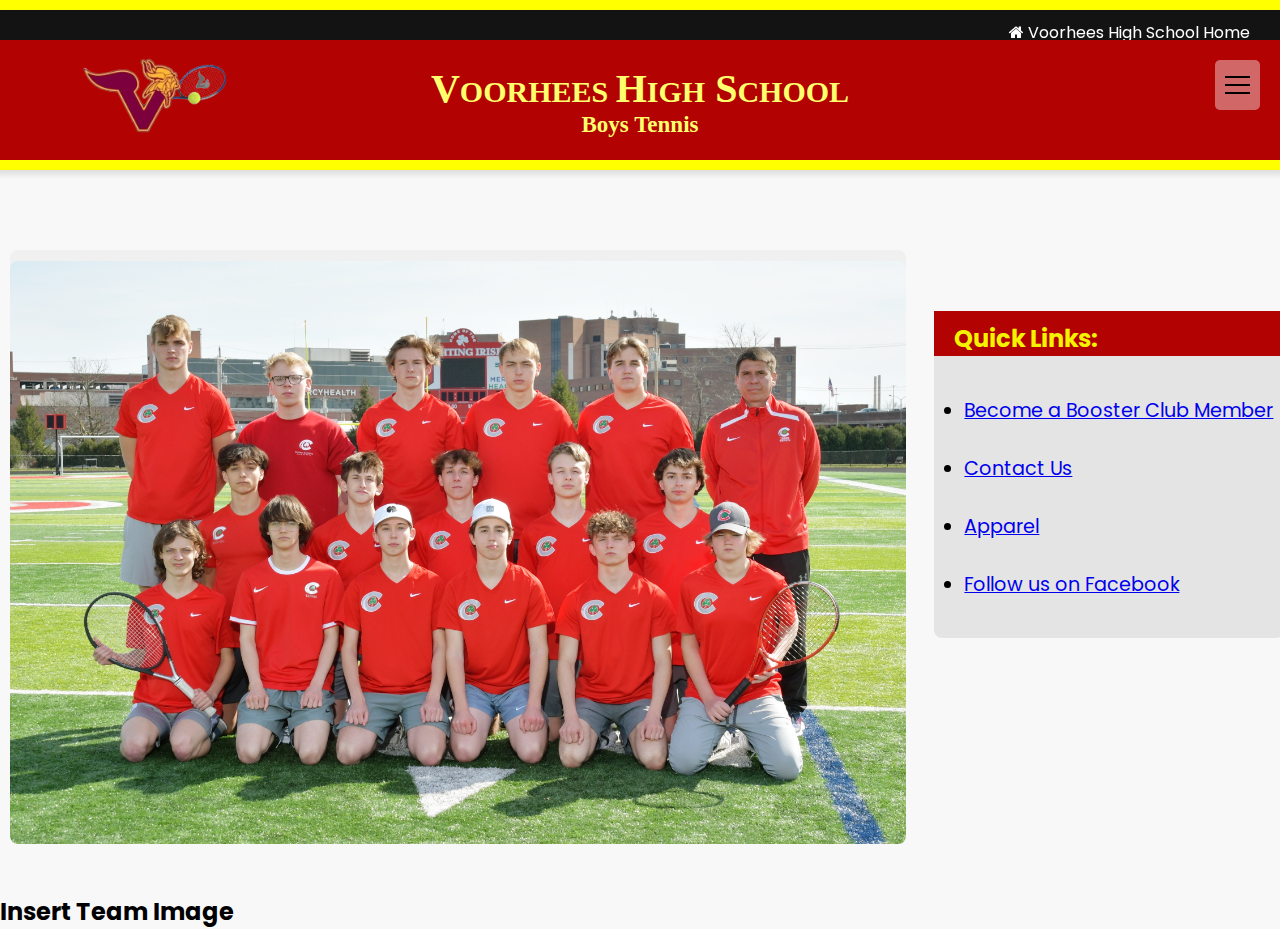
<file: index.html>
<!DOCTYPE html>
<html lang="en">
<head>
    <meta charset="UTF-8">
    <meta name="viewport" content="width=device-width, initial-scale=1.0, maximum-scale=1.0, user-scalable=no">
    <title>Home | Voorhees Boys Tennis</title>
    <link rel="stylesheet" href="index.css">
    <link rel="icon" type="image/x-icon" href="logo1.png">
    <link rel="stylesheet" href="https://cdnjs.cloudflare.com/ajax/libs/font-awesome/4.7.0/css/font-awesome.min.css">
<body>
</head>
<body>
    <div id="topYellow">
            
    </div>
    <div id="topBlack">
        <i class="fa fa-home"></i><span id="homelink"> Voorhees High School Home</span>
    </div>
    <div id="btmYellow">

    </div>
    <div id="header">
        <img id="logo" src="logo.png">
        <div id="schooltxt"><span id="V">V</span><span id="headertext">OORHEES </span><span id="V">H</span><span id="headertext">IGH</span><span id="V"> S</span><span id="headertext">CHOOL</span></div>
        <p id="headertxt">Boys Tennis</p>
        <div id = "fullmenu">
            <div id="menu" class="menu" onclick="openDiv(this)">
                <div class="bar1"></div>
                <div class="bar2"></div>
                <div class="bar3"></div>
              </div>
            <div id="menudrop">
                <p id="home">Home</p>
                <p id="schedule">Schedule</p>
                <p id="team">Team</p>
                <p id="events">Events</p>
                <p id="contact">Contact</p>
                
            </div>
        </div>
    </div>
    <br><br><br><br><br><br><br><br><br>
    <br>
    <div id="container">
        <div id="missionStatement">
            <h2>Mission Statement</h2><br>
            <p id="missiontxt">The Voorhees High School Boys Tennis Team is committed to fostering a culture of excellence, teamwork, and sportsmanship both on and off the court. We strive to challenge ourselves and each other to reach our full potential, pushing the boundaries of skill, discipline, and perseverance. With passion for the game, respect for our opponents, and a unified spirit, we aim to build lasting friendships and grow as athletes and individuals. Our mission is to not only compete at the highest level but to inspire pride, dedication, and a sense of community, representing Voorhees High with integrity and heart in everything we do.</p>
        </div>
        <div id="redontop"><h2 id="updatestxt">Quick Links: </h2></div>
        <div id="updates">
            <br><br><br>
            <ul id="quickLinks">
                <li><a target="_blank" href="https://www.zeffy.com/en-US/ticketing/voorhees-vikings-booster-club-boys-tennis-memberships--2024-2">Become a Booster Club Member</a></li><br>
                <li><a target="_blank" href="mailto:vhstennisbooster@gmail.com">Contact Us</a></li><br>
                <li><a target="_blank" href="https://www.spcustomgear.com/team/voorhees-hs-tennis">Apparel</a></li><br>
                <li><a target="_blank" href="https://www.facebook.com/profile.php?id=61558806014071">Follow us on Facebook</a></li><br>
                <!-- <li><a target="_blank" href="">Follow us on Instagram</a></li><br><br> -->
            </ul>
        </div>
    </div>

    <img id="bgimg" src="tempbg.jpg">
    <h2 id="teamImagetxt">Insert Team Image</h2>
    <script src="index.js"></script>
</body>
</html>
</file>
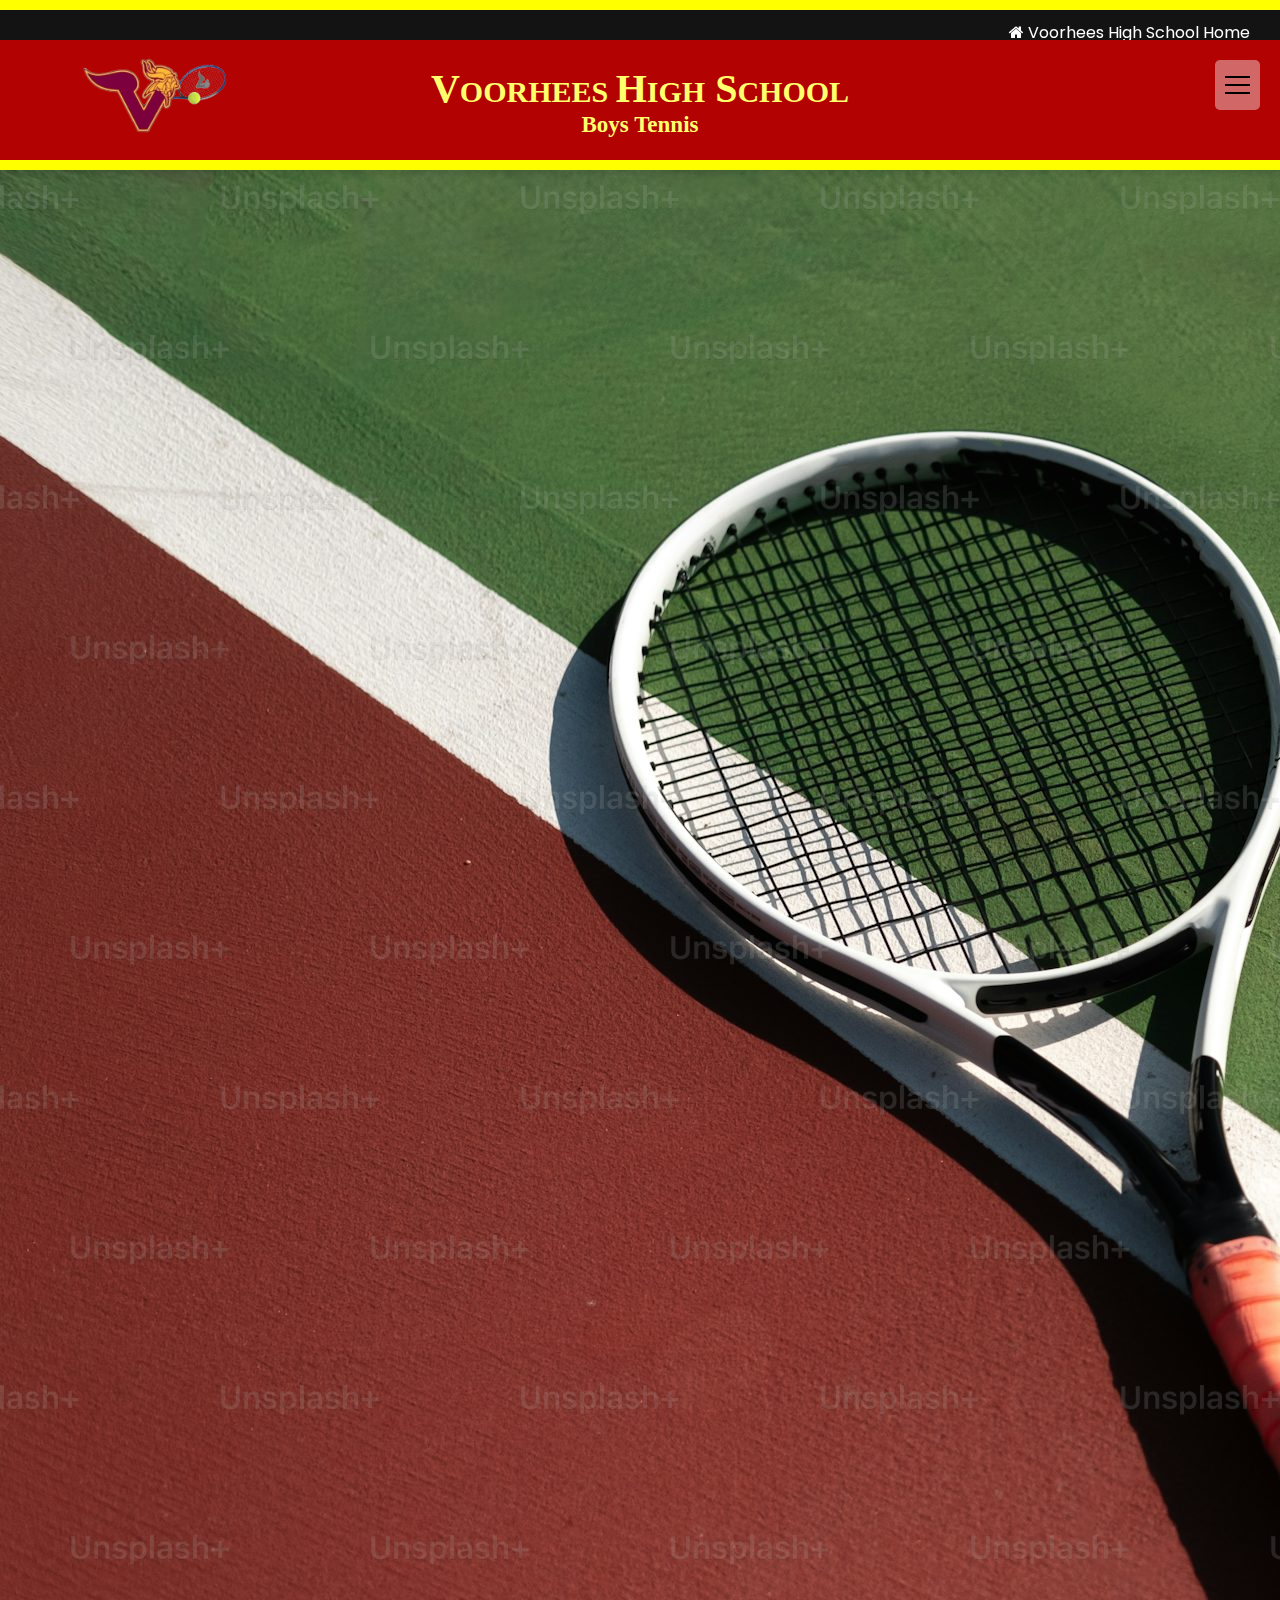
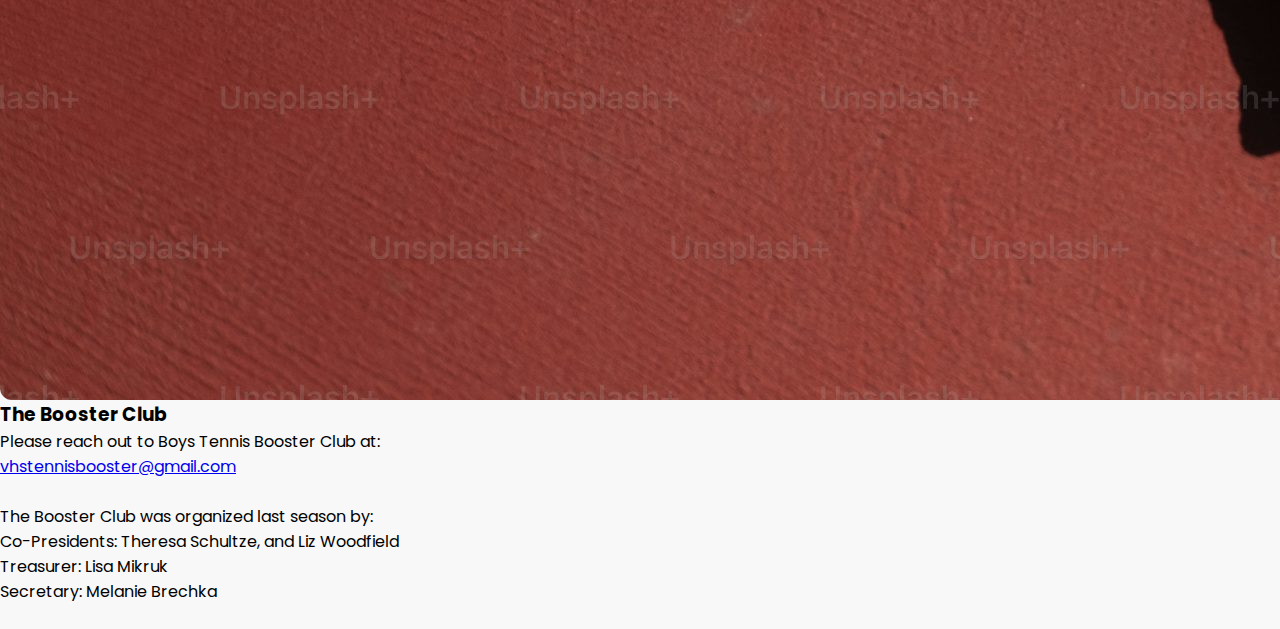
<file: contact.html>
<!DOCTYPE html>
<html lang="en">
<head>
    <meta charset="UTF-8">
    <meta name="viewport" content="width=device-width, initial-scale=1.0, maximum-scale=1.0, user-scalable=no">
    <title>Contact | Voorhees Boys Tennis</title>
    <link rel="stylesheet" href="index.css">
    <link rel="icon" type="image/x-icon" href="logo1.png">
    <link rel="stylesheet" href="https://cdnjs.cloudflare.com/ajax/libs/font-awesome/4.7.0/css/font-awesome.min.css">
<body>
</head>
<body>
    <div id="topYellow">
            
    </div>
    <div id="topBlack">
        <i class="fa fa-home"></i><span id="homelink"> Voorhees High School Home</span>
    </div>
    <div id="btmYellow">

    </div>
    <div id="header">
        <img id="logo" src="logo.png">
        <div id="schooltxt"><span id="V">V</span><span id="headertext">OORHEES </span><span id="V">H</span><span id="headertext">IGH</span><span id="V"> S</span><span id="headertext">CHOOL</span></div>
        <p id="headertxt">Boys Tennis</p>
        <div id = "fullmenu">
            <div id="menu" class="menu" onclick="openDiv(this)">
                <div class="bar1"></div>
                <div class="bar2"></div>
                <div class="bar3"></div>
              </div>
            <div id="menudrop">
                <p id="home">Home</p>
                <p id="schedule">Schedule</p>
                <p id="team">Team</p>
                <p id="events">Events</p>
                <p id="contact">Contact</p>
            </div>
        </div>
    </div>
    <img id="contactImg" src="background.jpeg">
    <div id="contactContent">
        <h3>The Booster Club</h3>
        <span id="contactContentTxt">Please reach out to <span id="boosterclub">Boys Tennis Booster Club</span> at: <br> <a href="mailto:vhstennisbooster@gmail.com">vhstennisbooster@gmail.com</a></span>
        <br><br>
        <div id="aboutBooster">
            <p>The Booster Club was organized last season by: </p>
            <ul id="boosterList">
                <li>Co-Presidents: Theresa Schultze, and Liz Woodfield</li>
                <li>Treasurer: Lisa Mikruk</li>
                <li>Secretary: Melanie Brechka</li>
            </ul>
        </div>
    </div>
    <br>
    <script src="index.js"></script>
</body>
</html>
</file>
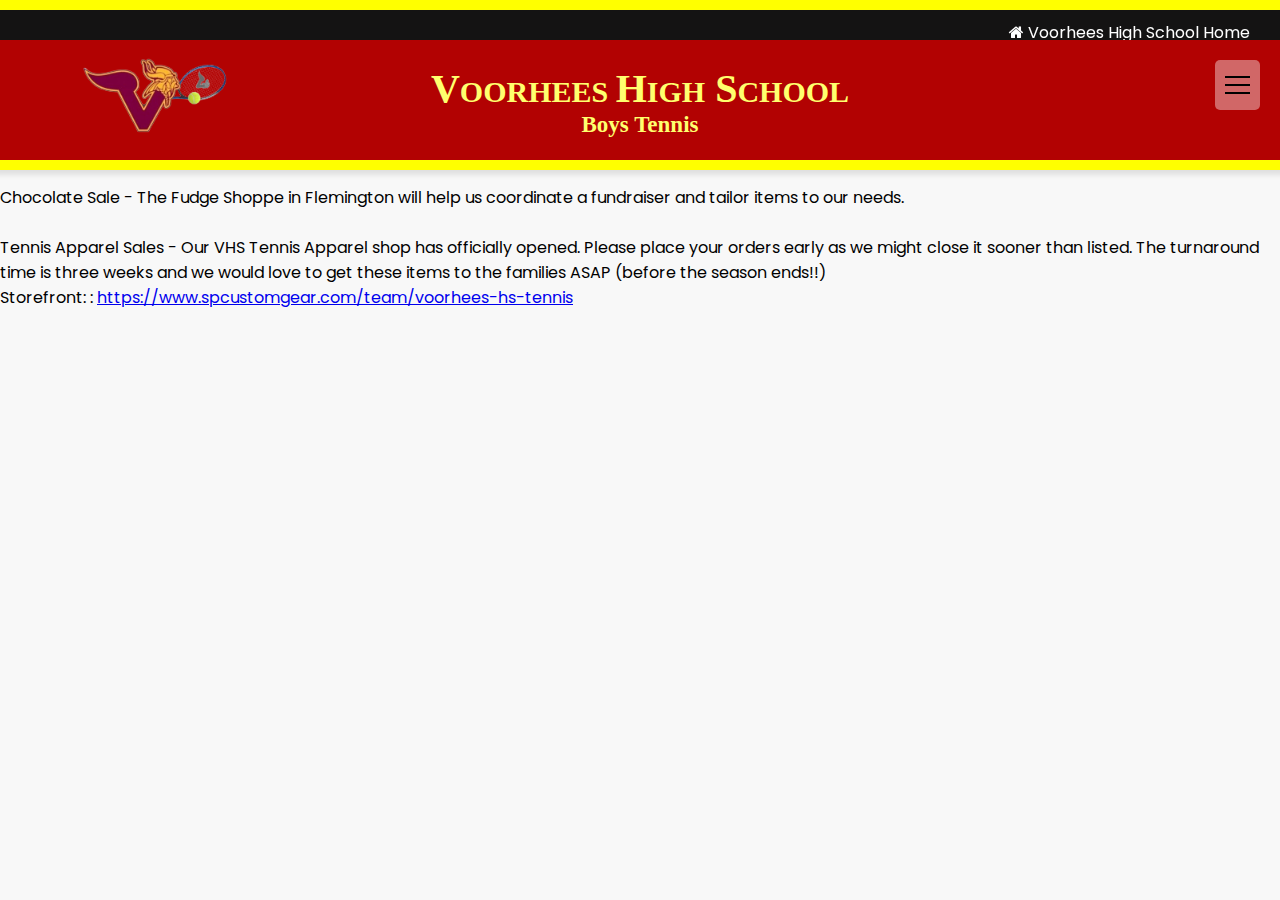
<file: events.html>
<!DOCTYPE html>
<html lang="en">
<head>
    <meta charset="UTF-8">
    <meta name="viewport" content="width=device-width, initial-scale=1.0, maximum-scale=1.0, user-scalable=no">
    <title>Events | Voorhees Boys Tennis</title>
    <link rel="stylesheet" href="index.css">
    <link rel="icon" type="image/x-icon" href="logo1.png">
    <link rel="stylesheet" href="https://cdnjs.cloudflare.com/ajax/libs/font-awesome/4.7.0/css/font-awesome.min.css">
<body>
</head>
<body>
    <div id="topYellow">
            
    </div>
    <div id="topBlack">
        <i class="fa fa-home"></i><span id="homelink"> Voorhees High School Home</span>
    </div>
    <div id="btmYellow">

    </div>
    <div id="header">
        <img id="logo" src="logo.png">
        <div id="schooltxt"><span id="V">V</span><span id="headertext">OORHEES </span><span id="V">H</span><span id="headertext">IGH</span><span id="V"> S</span><span id="headertext">CHOOL</span></div>
        <p id="headertxt">Boys Tennis</p>
        <div id = "fullmenu">
            <div id="menu" class="menu" onclick="openDiv(this)">
                <div class="bar1"></div>
                <div class="bar2"></div>
                <div class="bar3"></div>
              </div>
            <div id="menudrop">
                <p id="home">Home</p>
                <p id="schedule">Schedule</p>
                <p id="team">Team</p>
                <p id="events">Events</p>
                <p id="contact">Contact</p>
            </div>
        </div>
    </div>
    
    <div id="eventsContent">
        <h2>Fundraisers for 2025</h2>
        <ol id="fundraiserList">
            <br>
            <li> Youth Tennis Clinic - The Team will hold a clinic on our courts for elementary and middle school students in the sending districts. Profressionals from Courtside Racquet will join the Team to make this a fun and hopefully profitable event. </li>
            <br>
            <li>Car Wash - Self Explanatory &#128512; Many clubs run car washes. It's a fundraiser that the students enjoy doing and we hear it is profitable. </li>
            <br>
            <li>Chocolate Sale - The Fudge Shoppe in Flemington will help us coordinate a fundraiser and tailor items to our needs. </li>
            <br>
            <li>Tennis Apparel Sales - Our VHS Tennis Apparel shop has officially opened. Please place your orders early as we might close it sooner than listed. The turnaround time is three weeks and we would love to get these items to the families ASAP (before the season ends!!)</li>
            <p>Storefront: : <a href="https://www.spcustomgear.com/team/voorhees-hs-tennis">https://www.spcustomgear.com/team/voorhees-hs-tennis</a></p><br>
        </ol>
    </div>

    <script src="index.js"></script>
</body>
</html>
</file>
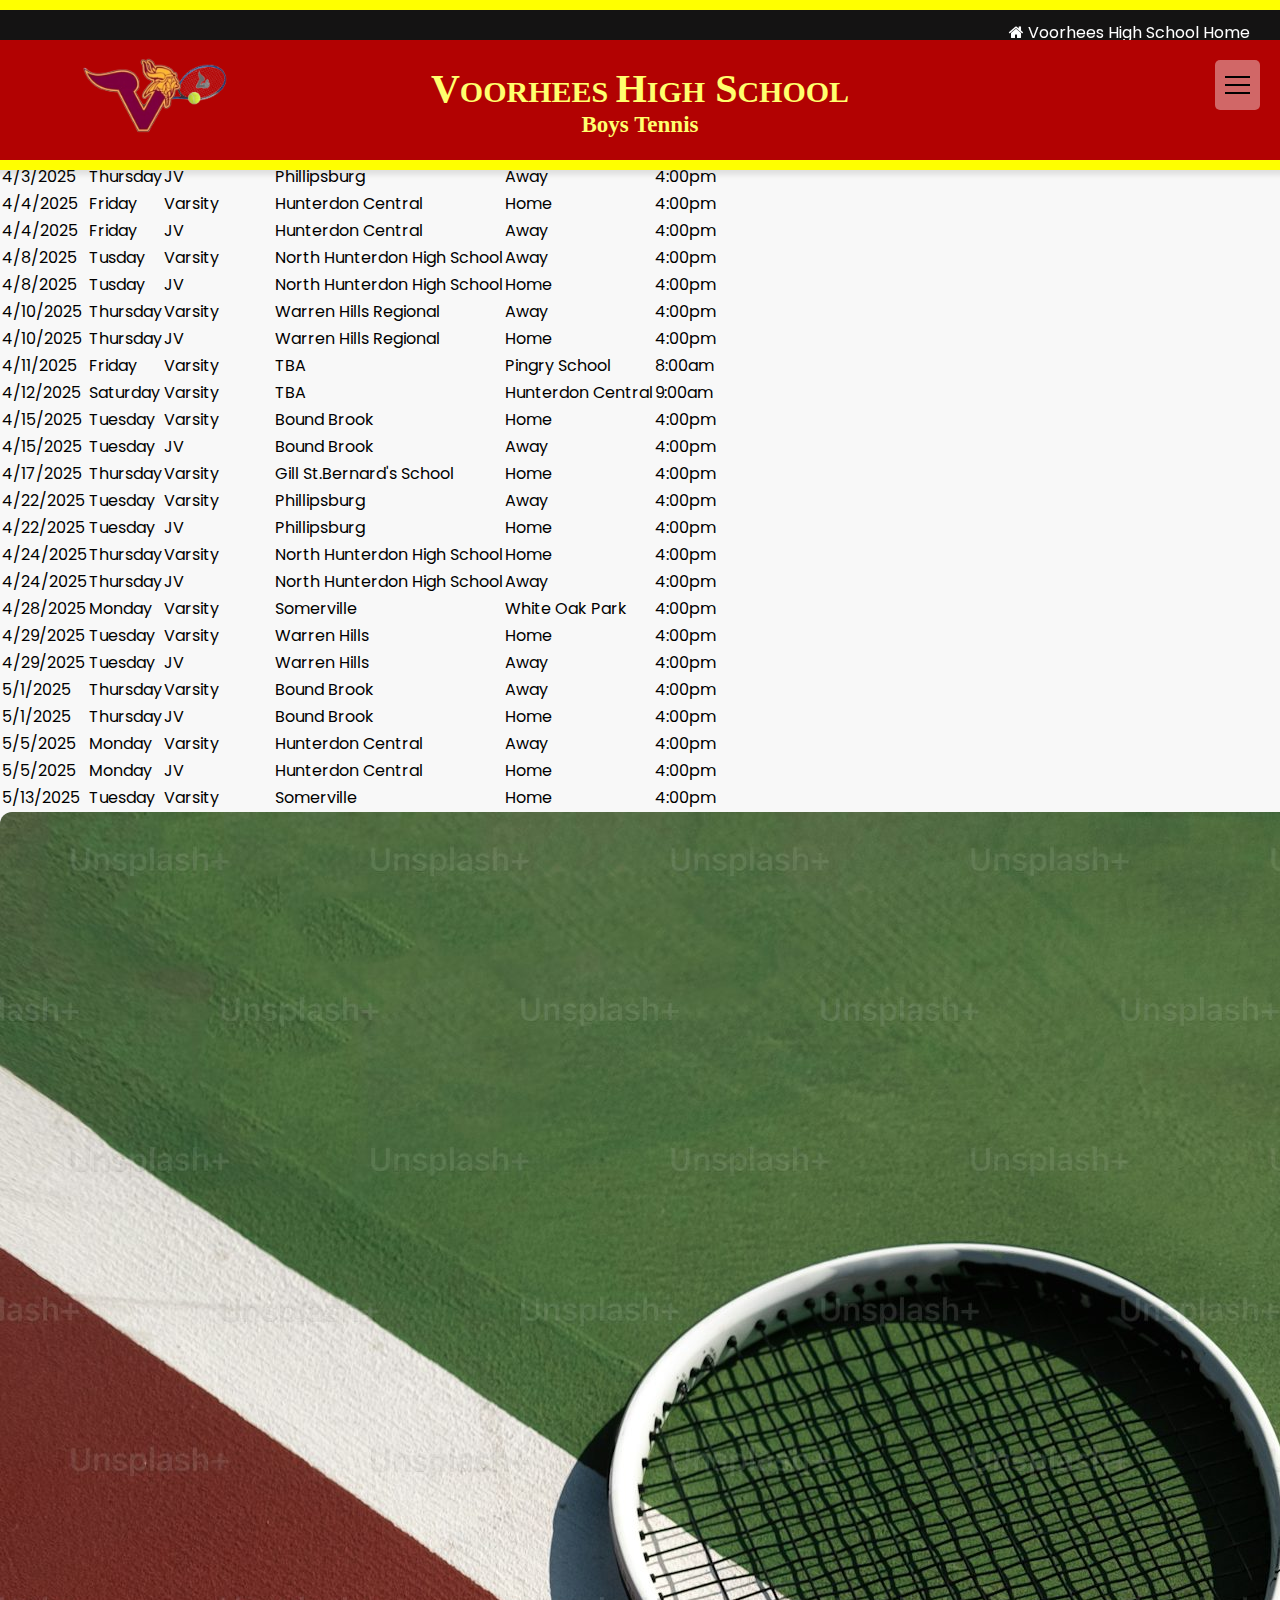
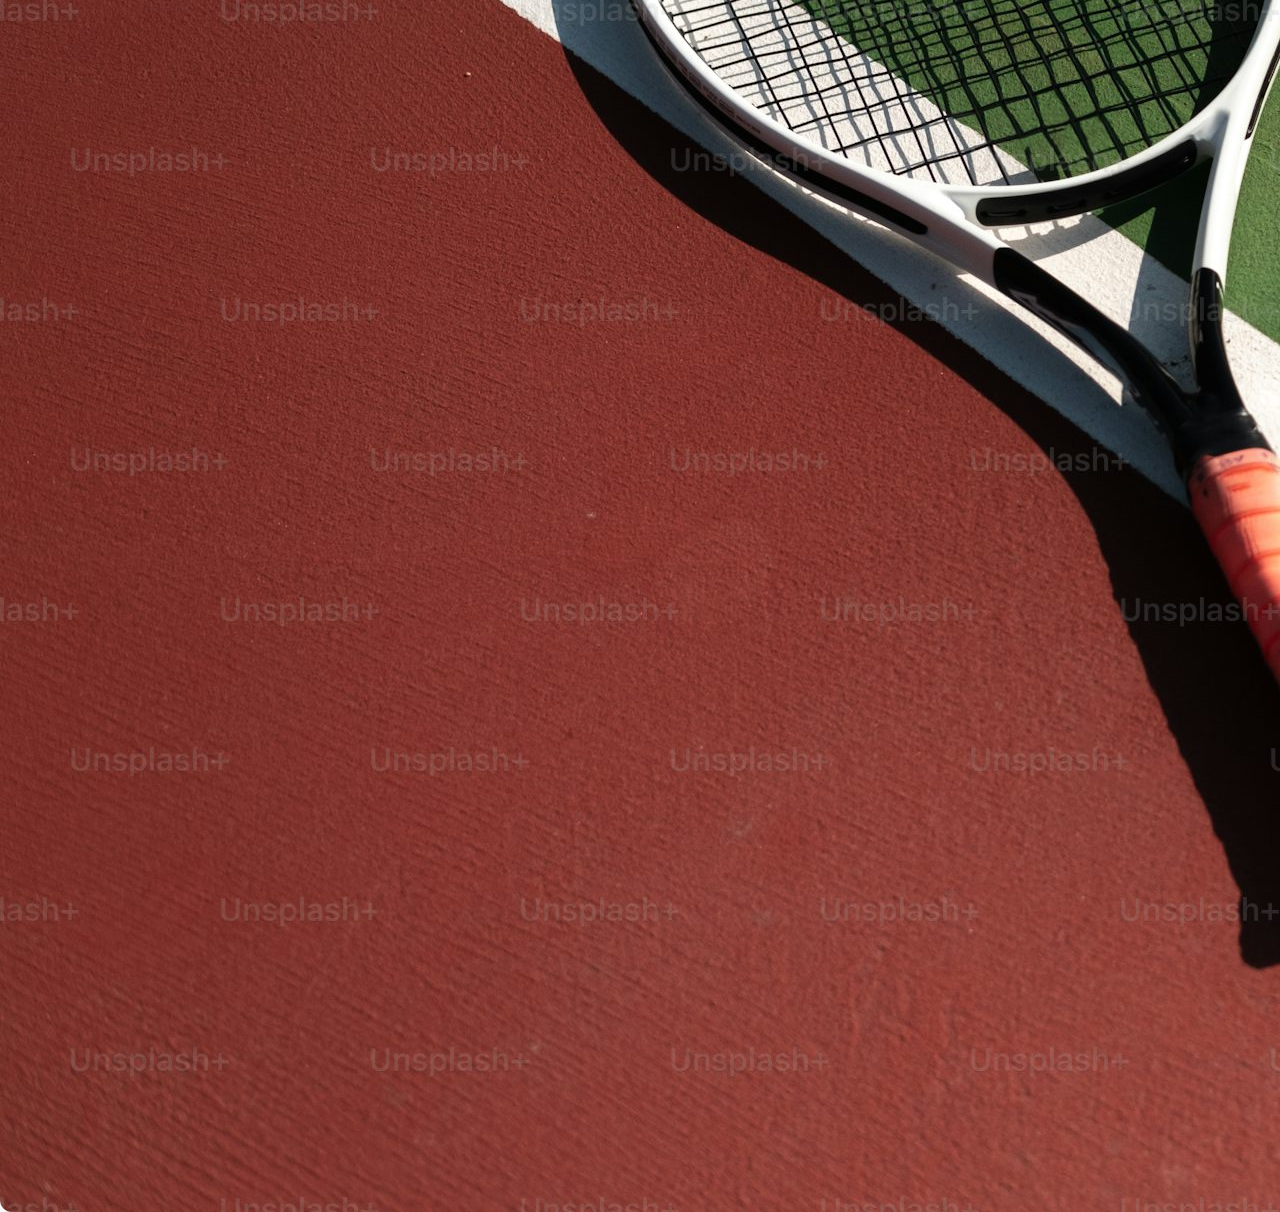
<file: schedule.html>
<!DOCTYPE html>
<html lang="en">
<head>
    <meta charset="UTF-8">
    <meta name="viewport" content="width=device-width, initial-scale=1.0, maximum-scale=1.0, user-scalable=no">
    <title>Schedule | Voorhees Boys Tennis</title>
    <link rel="stylesheet" href="index.css">
    <link rel="icon" type="image/x-icon" href="logo1.png">
    <link rel="stylesheet" href="https://cdnjs.cloudflare.com/ajax/libs/font-awesome/4.7.0/css/font-awesome.min.css">
<body>
</head>
<body>
    <div id="topYellow">
            
    </div>
    <div id="topBlack">
        <i class="fa fa-home"></i><span id="homelink"> Voorhees High School Home</span>
    </div>
    <div id="btmYellow">

    </div>
    <div id="header">
        <img id="logo" src="logo.png">
        <div id="schooltxt"><span id="V">V</span><span id="headertext">OORHEES </span><span id="V">H</span><span id="headertext">IGH</span><span id="V"> S</span><span id="headertext">CHOOL</span></div>
        <p id="headertxt">Boys Tennis</p>
        <div id = "fullmenu">
            <div id="menu" class="menu" onclick="openDiv(this)">
                <div class="bar1"></div>
                <div class="bar2"></div>
                <div class="bar3"></div>
              </div>
            <div id="menudrop">
                <p id="home">Home</p>
                <p id="schedule">Schedule</p>
                <p id="team">Team</p>
                <p id="events">Events</p>
                <p id="contact">Contact</p>
                
            </div>
        </div>
    </div>
    <div id="backgroundimg">
        <h3 id="backgroundimgtxt">Schedule 2025 - Varsity/JV </h3>
        <p id="content">Check out the Vike's 2025 Schedule below and come catch a game!!!</p>
        <table id="scheduleTable">
            <tr>
                <th>Date</th>
                <th>Day</th>
                <th>Varsity or JV</th>
                <th>Oponent</th>
                <th>Location</th>
                <th>Time</th>
            </tr>
            <tr>
                <td>4/1/2025</td>
                <td>Tuesday</td>
                <td>Varsity</td>
                <td>Gill St.Bernard's School</td>
                <td>Away</td>
                <td>4:00pm</td>
            </tr>
            <tr>
                <td>4/1/2025</td>
                <td>Tuesday</td>
                <td>JV</td>
                <td>Gill St.Bernard's School</td>
                <td>Home</td>
                <td>4:00pm</td>
            </tr>
            <tr>
                <td>4/3/2025</td>
                <td>Thursday</td>
                <td>Varsity</td>
                <td>Phillipsburg</td>
                <td>Home</td>
                <td>4:00pm</td>
            </tr>
            <tr>
                <td>4/3/2025</td>
                <td>Thursday</td>
                <td>JV</td>
                <td>Phillipsburg</td>
                <td>Away</td>
                <td>4:00pm</td>
            </tr>
            <tr>
                <td>4/4/2025</td>
                <td>Friday</td>
                <td>Varsity</td>
                <td>Hunterdon Central</td>
                <td>Home</td>
                <td>4:00pm</td>
            </tr>
            <tr>
                <td>4/4/2025</td>
                <td>Friday</td>
                <td>JV</td>
                <td>Hunterdon Central</td>
                <td>Away</td>
                <td>4:00pm</td>
            </tr>
            <tr>
                <td>4/8/2025</td>
                <td>Tusday</td>
                <td>Varsity</td>
                <td>North Hunterdon High School</td>
                <td>Away</td>
                <td>4:00pm</td>
            </tr>
            <tr>
                <td>4/8/2025</td>
                <td>Tusday</td>
                <td>JV</td>
                <td>North Hunterdon High School</td>
                <td>Home</td>
                <td>4:00pm</td>
            </tr>
            <tr>
                <td>4/10/2025</td>
                <td>Thursday</td>
                <td>Varsity</td>
                <td>Warren Hills Regional</td>
                <td>Away</td>
                <td>4:00pm</td>
            </tr>
            <tr>
                <td>4/10/2025</td>
                <td>Thursday</td>
                <td>JV</td>
                <td>Warren Hills Regional</td>
                <td>Home</td>
                <td>4:00pm</td>
            </tr>
            <tr>
                <td>4/11/2025</td>
                <td>Friday</td>
                <td>Varsity</td>
                <td>TBA</td>
                <td>Pingry School</td>
                <td>8:00am</td>
            </tr>
            <tr>
                <td>4/12/2025</td>
                <td>Saturday</td>
                <td>Varsity</td>
                <td>TBA</td>
                <td>Hunterdon Central</td>
                <td>9:00am</td>
            </tr>
            <tr>
                <td>4/15/2025</td>
                <td>Tuesday</td>
                <td>Varsity</td>
                <td>Bound Brook</td>
                <td>Home</td>
                <td>4:00pm</td>
            </tr>
            <tr>
                <td>4/15/2025</td>
                <td>Tuesday</td>
                <td>JV</td>
                <td>Bound Brook</td>
                <td>Away</td>
                <td>4:00pm</td>
            </tr>
            <tr>
                <td>4/17/2025</td>
                <td>Thursday</td>
                <td>Varsity</td>
                <td>Gill St.Bernard's School</td>
                <td>Home</td>
                <td>4:00pm</td>
            </tr>
            <tr>
                <td>4/22/2025</td>
                <td>Tuesday</td>
                <td>Varsity</td>
                <td>Phillipsburg</td>
                <td>Away</td>
                <td>4:00pm</td>
            </tr>
            <tr>
                <td>4/22/2025</td>
                <td>Tuesday</td>
                <td>JV</td>
                <td>Phillipsburg</td>
                <td>Home</td>
                <td>4:00pm</td>
            </tr>
            <tr>
                <td>4/24/2025</td>
                <td>Thursday</td>
                <td>Varsity</td>
                <td>North Hunterdon High School</td>
                <td>Home</td>
                <td>4:00pm</td>
            </tr>
            <tr>
                <td>4/24/2025</td>
                <td>Thursday</td>
                <td>JV</td>
                <td>North Hunterdon High School</td>
                <td>Away</td>
                <td>4:00pm</td>
            </tr>
            <tr>
                <td>4/28/2025</td>
                <td>Monday</td>
                <td>Varsity</td>
                <td>Somerville</td>
                <td>White Oak Park</td>
                <td>4:00pm</td>
            </tr>
            <tr>
                <td>4/29/2025</td>
                <td>Tuesday</td>
                <td>Varsity</td>
                <td>Warren Hills</td>
                <td>Home</td>
                <td>4:00pm</td>
            </tr>
            <tr>
                <td>4/29/2025</td>
                <td>Tuesday</td>
                <td>JV</td>
                <td>Warren Hills</td>
                <td>Away</td>
                <td>4:00pm</td>
            </tr>
            <tr>
                <td>5/1/2025</td>
                <td>Thursday</td>
                <td>Varsity</td>
                <td>Bound Brook</td>
                <td>Away</td>
                <td>4:00pm</td>
            </tr>
            <tr>
                <td>5/1/2025</td>
                <td>Thursday</td>
                <td>JV</td>
                <td>Bound Brook</td>
                <td>Home</td>
                <td>4:00pm</td>
            </tr>
            <tr>
                <td>5/5/2025</td>
                <td>Monday</td>
                <td>Varsity</td>
                <td>Hunterdon Central</td>
                <td>Away</td>
                <td>4:00pm</td>
            </tr>
            <tr>
                <td>5/5/2025</td>
                <td>Monday</td>
                <td>JV</td>
                <td>Hunterdon Central</td>
                <td>Home</td>
                <td>4:00pm</td>
            </tr>
            <tr>
                <td>5/13/2025</td>
                <td>Tuesday</td>
                <td>Varsity</td>
                <td>Somerville</td>
                <td>Home</td>
                <td>4:00pm</td>
            </tr>
        </table>
        <div id="backgroundtop"></div>
        <img id = "background" src="background.jpeg">
    </div>
    <p id="scheduletxt"></p>

    <script src="index.js"></script>
</body>
</html>
</file>
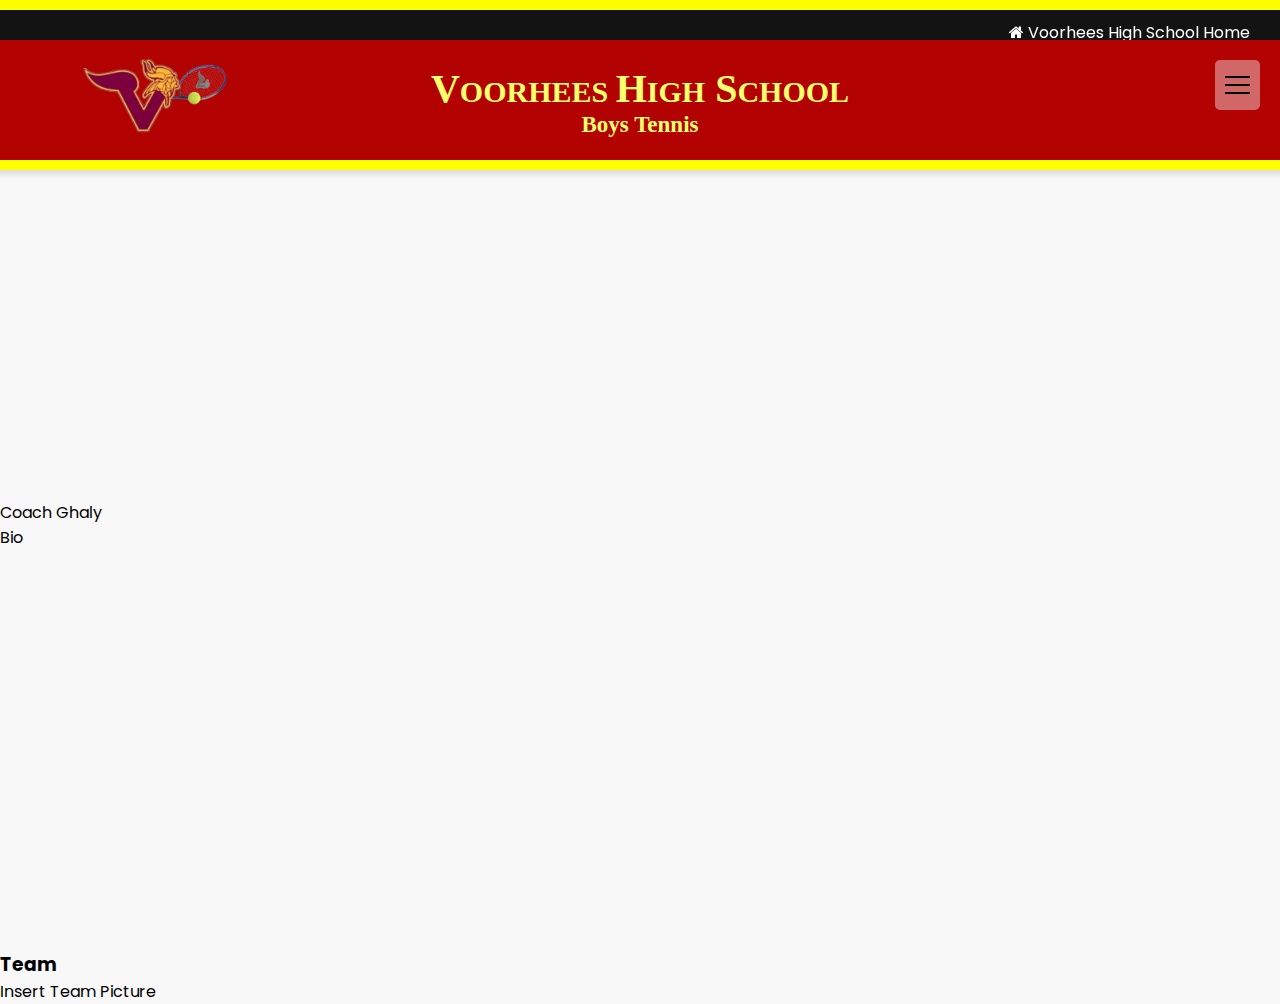
<file: team.html>
<!DOCTYPE html>
<html lang="en">
<head>
    <meta charset="UTF-8">
    <meta name="viewport" content="width=device-width, initial-scale=1.0, maximum-scale=1.0, user-scalable=no">
    <title>Team | Voorhees Boys Tennis</title>
    <link rel="stylesheet" href="index.css">
    <link rel="icon" type="image/x-icon" href="logo1.png">
    <link rel="stylesheet" href="https://cdnjs.cloudflare.com/ajax/libs/font-awesome/4.7.0/css/font-awesome.min.css">
<body>
</head>
<body>
    <div id="topYellow">
            
    </div>
    <div id="topBlack">
        <i class="fa fa-home"></i><span id="homelink"> Voorhees High School Home</span>
    </div>
    <div id="btmYellow">

    </div>
    <div id="header">
        <img id="logo" src="logo.png">
        <div id="schooltxt"><span id="V">V</span><span id="headertext">OORHEES </span><span id="V">H</span><span id="headertext">IGH</span><span id="V"> S</span><span id="headertext">CHOOL</span></div>
        <p id="headertxt">Boys Tennis</p>
        <div id = "fullmenu">
            <div id="menu" class="menu" onclick="openDiv(this)">
                <div class="bar1"></div>
                <div class="bar2"></div>
                <div class="bar3"></div>
            </div>
            <div id="menudrop">
                <p id="home">Home</p>
                <p id="schedule">Schedule</p>
                <p id="team">Team</p>
                <p id="events">Events</p>
                <p id="contact">Contact</p>
            </div>
        </div>
    </div>
    <div id="coaches">
        <h1 id="teamHeader">Meet the Team</h1><br>
        <hr id="line">
        <br><br>
        <div id="pic1"></div>
        <p id="coachCortes">Coach Cortes</p>
        <p id="bio1">Bio<br><br><br><br><br><br><br><br><br><br><br><br><br><br></p>

        <div id="pic2"></div>
        <p id="coachGhaly">Coach Ghaly</p>
        <p id="bio2">Bio<br><br><br><br><br><br><br><br><br><br><br><br><br><br></p>
        <br><br><br>
    </div>
    
    <h3 id="teamtxt">Team</h3>
    <div id="teamPic">
        Insert Team Picture
    </div>
    <script src="index.js"></script>
    
</body>
</html>
</file>
<file: index.css>
@import url('https://fonts.googleapis.com/css2?family=Poppins:wght@300;400;600&display=swap');
@import url('https://fonts.googleapis.com/css2?family=DM+Serif+Text:ital@0;1&display=swap');
@import url('https://fonts.googleapis.com/css2?family=Limelight&display=swap');

/* Universal Styles */
* {
    font-family: Poppins, sans-serif;
    margin: 0;
    padding: 0;
    box-sizing: border-box;
}

body {
    overflow-x: hidden;
    background-color: #f8f8f8;
}
::-webkit-scrollbar {
    width: 7px;
  }
  
  /* Track */
  ::-webkit-scrollbar-track {
    background: #f1f1f1; 
  }
   
  /* Handle */
  ::-webkit-scrollbar-thumb {
    background: #c2c2c2; 
    border-radius: 8px;
  }
  
  /* Handle on hover */
  ::-webkit-scrollbar-thumb:hover {
    background: #8d8d8d; 
  }
/* Header and Navbar */

#schooltxt {
    margin-top: -25px;
    z-index: 10;
}

#V {
    font-size: 40px;
    font-family: dm-serif-text;
    font-weight: bold;
}

#headertext {
    font-size: 30px;
    font-family: dm-serif-text;
    font-weight: bold;
    z-index: 10;
}
#headertxt {
    font-size: 23px;
    font-weight: bold;
    font-family: dm-serif-text;
    z-index: 10;
}
#header {
    top:0;
    background-color: rgb(178, 2, 2);
    color: rgb(255, 255, 110);
    padding: 50px;
    z-index: 10;
    margin-top:40px;
    width: 100vw;
    height: 120px;
    text-align: center;
    position:fixed;

}

#topBlack {
    top:0;
    height: 30px;
    padding:10px;
    background-color: rgb(20, 19, 19);
    position: fixed;
    color: white;
    margin-top: 10px;
    width: 100vw;
    z-index: 10;
    text-align: right;
}

#homelink {
    top:0;
    cursor: pointer;
    margin-right: 20px;
}

#topYellow{
    top:0;
    height: 10px;
    background-color: yellow;
    width: 100vw;
    position: fixed;
    z-index: 10;
}

#btmYellow{
    top:0;
    z-index: 10;
    height: 10px;
    background-color: yellow;
    width: 100vw;
    position: fixed;
    margin-top: 160px;
    box-shadow: 0px 0px 5px 5px rgba(0, 0, 0, 0.099);
}

#logo {
    height: 150px;
    position: absolute;
    top: 10px;
    left: 10px;
    margin-top: -30px;
} 

.menu {
    cursor: pointer;
    position: absolute;
    top: 20px;
    right: 20px;
    color: white;
    padding: 10px;
    background-color: rgba(255, 255, 255, 0.4);
    border-radius: 5px;
  }
  
  .bar1, .bar2, .bar3 {
    width: 25px;
    height: 2px;
    background-color: #000000;
    margin: 6px 0;
    transition: 0.4s;
  }
  
  .change .bar1 {
    margin-top: 10px;
    transform: translate(0, 5px) rotate(-45deg);
  }
  
  .change .bar2 {opacity: 0;}
  
  .change .bar3 {
    transform: translate(0, -11px) rotate(45deg);
  }


#menudrop {
    display: none;
    position: absolute;
    background-color: white;
    z-index: 20;
    width: 180px;
    right: 20px;
    top: 50px;
    border-radius: 8px;
    padding: 10px;
    margin-top: 35px;
    box-shadow: 0px 0px 10px rgba(0, 0, 0, 0.2);
    opacity: 0;
    transform: translateY(-10px);
    transition: opacity 0.3s ease, transform 0.3s ease;
}

.menuElement {
    color: black;
    padding: 8px;
    border-radius: 5px;
    cursor: pointer;
    text-align: center;
}

.menuElement:hover {
    background-color: whitesmoke;
}

/* Individual Page Styles */
#missionStatement {
    margin-left: 10px;
    height:250px;
    background-color: rgb(240, 240, 240);
    padding:20px;
    border-radius: 8px;
    width: 70vw;
    display: inline-block;
    
}

#updates {
  margin-top: -250px;
    position: absolute;
    border-radius: 8px;
    margin-left: 73vw;
    padding: 10px;
    background-color: #e4e4e4;
    width:350px;
    height:fit-content;
}

#bgimg {
    margin-left: 10px;
    margin-top: -300px;
    margin-bottom: 50px;
    width: 70vw;
    border-radius: 8px;
}

#redontop {
    position:absolute;
    z-index: 2;
    height:45px;
    width: 350px;
    background-color: rgb(178, 2, 2);
    padding-left: 20px;
    padding-top: 10px;
    margin-top:-250px;
    margin-left: 73vw;
    color: rgb(243, 243, 1);
}

#quickLinks {
    margin-left: 20px;
    font-size: larger;
}

#missiontxt{
    font-size: larger;
    font-style: italic;
    width: 66vw;
}

/* Image Gallery */
.mySlides {display: none}
img {
    vertical-align: middle;
    border-radius: 12px;
}
.slideshow-container {
    max-width: 27%;
    max-height: 300px;
    position: relative;
    overflow: hidden;
    margin: auto;
    border-radius: 12px;
    box-sizing: border-box;
    margin-left: 72vw;
  }
  
  /* Next & previous buttons */
  .prev, .next {
    cursor: pointer;
    position: absolute;
    top: 50%;
    width: auto;
    padding: 16px;
    margin-top: -22px;
    color: white;
    background-color: rgba(120, 14, 14, 0.573);
    font-weight: bold;
    font-size: 18px;
    transition: 0.6s ease;
    border-radius: 0 8px 8px 0;
    user-select: none;
    box-sizing: border-box;
    margin:0;
  }
  
  /* Position the "next button" to the right */
  .next {
    right: 0;
    border-radius: 8px 0 0 8px;
    box-sizing: border-box;
    margin:0;
  }
  
  /* On hover, add a black background color with a little bit see-through */
  .prev:hover, .next:hover {
    background-color: rgba(71, 4, 4, 0.788);
  }
  
  /* Caption text */
  
  /* Number text (1/3 etc) */
  .numbertext {
    color: #da5353;
    font-size: 12px;
    padding: 8px 12px;
    position: absolute;
    top: 0;
    box-sizing: border-box;
    margin:0;
  }
  
  /* The dots/bullets/indicators */
  .dot {
    cursor: pointer;
    height: 15px;
    width: 15px;
    margin: 0 2px;
    background-color: #bbb;
    border-radius: 50%;
    display: inline-block;
    transition: background-color 0.6s ease;
    box-sizing: border-box;
    margin:0;
  }
  
  .active, .dot:hover {
    background-color: #717171;
  }
  
  /* Fading animation */
  .fade {
    animation-name: fade;
    animation-duration: 1.5s;
    box-sizing: border-box;
    margin:0;
  }
  
  @keyframes fade {
    from {opacity: .4} 
    to {opacity: 1}
  }
  
  /* On smaller screens, decrease text size */
  @media only screen and (max-width: 300px) {
    .prev, .next,.text {font-size: 11px}
  }




/* Media Queries */
@media screen and (max-width: 768px) {
    div {
        -webkit-tap-highlight-color: transparent;
    }
    #missionStatement {
        width: 90vw;
        height:500px;
    }
    #missiontxt {
        width: 80vw;
    }
    #redontop {
        position:absolute;
        z-index: 2;
        height:45px;
        width: 100vw;
        background-color: rgb(178, 2, 2);
        padding-left: 20px;
        padding-top: 10px;
        margin-top: 50px;
        margin-left: 0;
        color: rgb(243, 243, 1);
    }
    #updates {
        margin-top: 50px;
        margin-left: 0;
        width: 100vw;
    }

    #bgimg {
        width: 90vw;
        height: 40vh;
        margin-left: 5vw;
        margin-top: 350px;
    }
    
    /* Image Gallery */
  .mySlides {display: none}
  img {
      vertical-align: middle;
      border-radius: 12px;
  }
  .slideshow-container {
      max-width: 90vw;
      max-height: 90vh;
      position: absolute;
      overflow: hidden;
      border-radius: 12px;
      box-sizing: border-box;
      margin-left: 5vw;
      margin-top:730px;
  }
    
  /* Next & previous buttons */
  .prev, .next {
      cursor: pointer;
      position: absolute;
      top: 50%;
      width: auto;
      padding: 16px;
      margin-top: -22px;
      color: white;
      background-color: rgba(120, 14, 14, 0.573);
      font-weight: bold;
      font-size: 18px;
      transition: 0.6s ease;
      border-radius: 0 8px 8px 0;
      user-select: none;
      box-sizing: border-box;
      margin:0;
    }
    
    /* Position the "next button" to the right */
    .next {
      right: 0;
      border-radius: 8px 0 0 8px;
      box-sizing: border-box;
      margin:0;
    }
    
    /* On hover, add a black background color with a little bit see-through */
    .prev:hover, .next:hover {
      background-color: rgba(71, 4, 4, 0.788);
    }
    
    /* Caption text */
    
    /* Number text (1/3 etc) */
    .numbertext {
      color: #da5353;
      font-size: 12px;
      padding: 8px 12px;
      position: absolute;
      top: 0;
      box-sizing: border-box;
      margin:0;
    }
    
    /* The dots/bullets/indicators */
    .dot {
      cursor: pointer;
      height: 15px;
      width: 15px;
      margin: 0 2px;
      background-color: #bbb;
      border-radius: 50%;
      display: inline-block;
      transition: background-color 0.6s ease;
      box-sizing: border-box;
      margin:0;
    }
    
    .active, .dot:hover {
      background-color: #717171;
    }
    
    /* Fading animation */
    .fade {
      animation-name: fade;
      animation-duration: 1.5s;
      box-sizing: border-box;
      margin:0;
    }

    /* Header and Navbar */
    #schooltxt {
        margin-top: -45px;
        z-index: 10;
    }
    
    #V {
        font-size: 30px;
        font-family: dm-serif-text;
        font-weight: bold;
    }
    
    #headertext {
        font-size: 20px;
        font-family: dm-serif-text;
        font-weight: bold;
        z-index: 10;
    }
    #headertxt {
        font-size: 15px;
        font-weight: bold;
        font-family: dm-serif-text;
        z-index: 10;
    }
    #header {
        top:0;
        background-color: rgb(178, 2, 2);
        color: rgb(255, 255, 110);
        padding: 50px;
        z-index: 10;
        margin-top:40px;
        width: 100vw;
        height: 100px;
        text-align: center;
        position:fixed;
    
    }
    
    #topBlack {
        top:0;
        height: 30px;
        padding:10px;
        background-color: rgb(20, 19, 19);
        position: fixed;
        color: white;
        margin-top: 10px;
        width: 100vw;
        z-index: 10;
        text-align: right;
    }
    
    #homelink {
        top:0;
        cursor: pointer;
        margin-right: 20px;
        margin-top: 10px;
    }
    
    #topYellow{
        top:0;
        height: 10px;
        background-color: yellow;
        width: 100vw;
        position: fixed;
        z-index: 10;
    }
    
    #btmYellow{
        top:0;
        z-index: 10;
        height: 10px;
        background-color: yellow;
        width: 100vw;
        position: fixed;
        margin-top: 140px;
        box-shadow: 0px 0px 5px 5px rgba(0, 0, 0, 0.099);
    }
    
    #logo {
        height: 60px;
        position: absolute;
        margin-top: -50px;
        margin-left: -30px;
    } 
    
    .menu {
        cursor: pointer;
        position: absolute;
        top: 20px;
        right: 20px;
        color: white;
        padding: 10px;
        background-color: rgba(255, 255, 255, 0.4);
        border-radius: 5px;
      }
      
      .bar1, .bar2, .bar3 {
        width: 25px;
        height: 2px;
        background-color: #000000;
        margin: 6px 0;
        transition: 0.4s;
      }
      
      .change .bar1 {
        margin-top: 10px;
        transform: translate(0, 5px) rotate(-45deg);
      }
      
      .change .bar2 {opacity: 0;}
      
      .change .bar3 {
        transform: translate(0, -11px) rotate(45deg);
      }
    
    
    #menudrop {
        display: none;
        position: absolute;
        background-color: white;
        z-index: 20;
        width: 180px;
        right: 20px;
        top: 50px;
        border-radius: 8px;
        padding: 10px;
        margin-top: 35px;
        box-shadow: 0px 0px 10px rgba(0, 0, 0, 0.2);
        opacity: 0;
        transform: translateY(-10px);
        transition: opacity 0.3s ease, transform 0.3s ease;
    }
    
    .menuElement {
        color: black;
        padding: 8px;
        border-radius: 5px;
        cursor: pointer;
        text-align: center;
    }
    
    .menuElement:hover {
        background-color: whitesmoke;
    }
}
</file>
